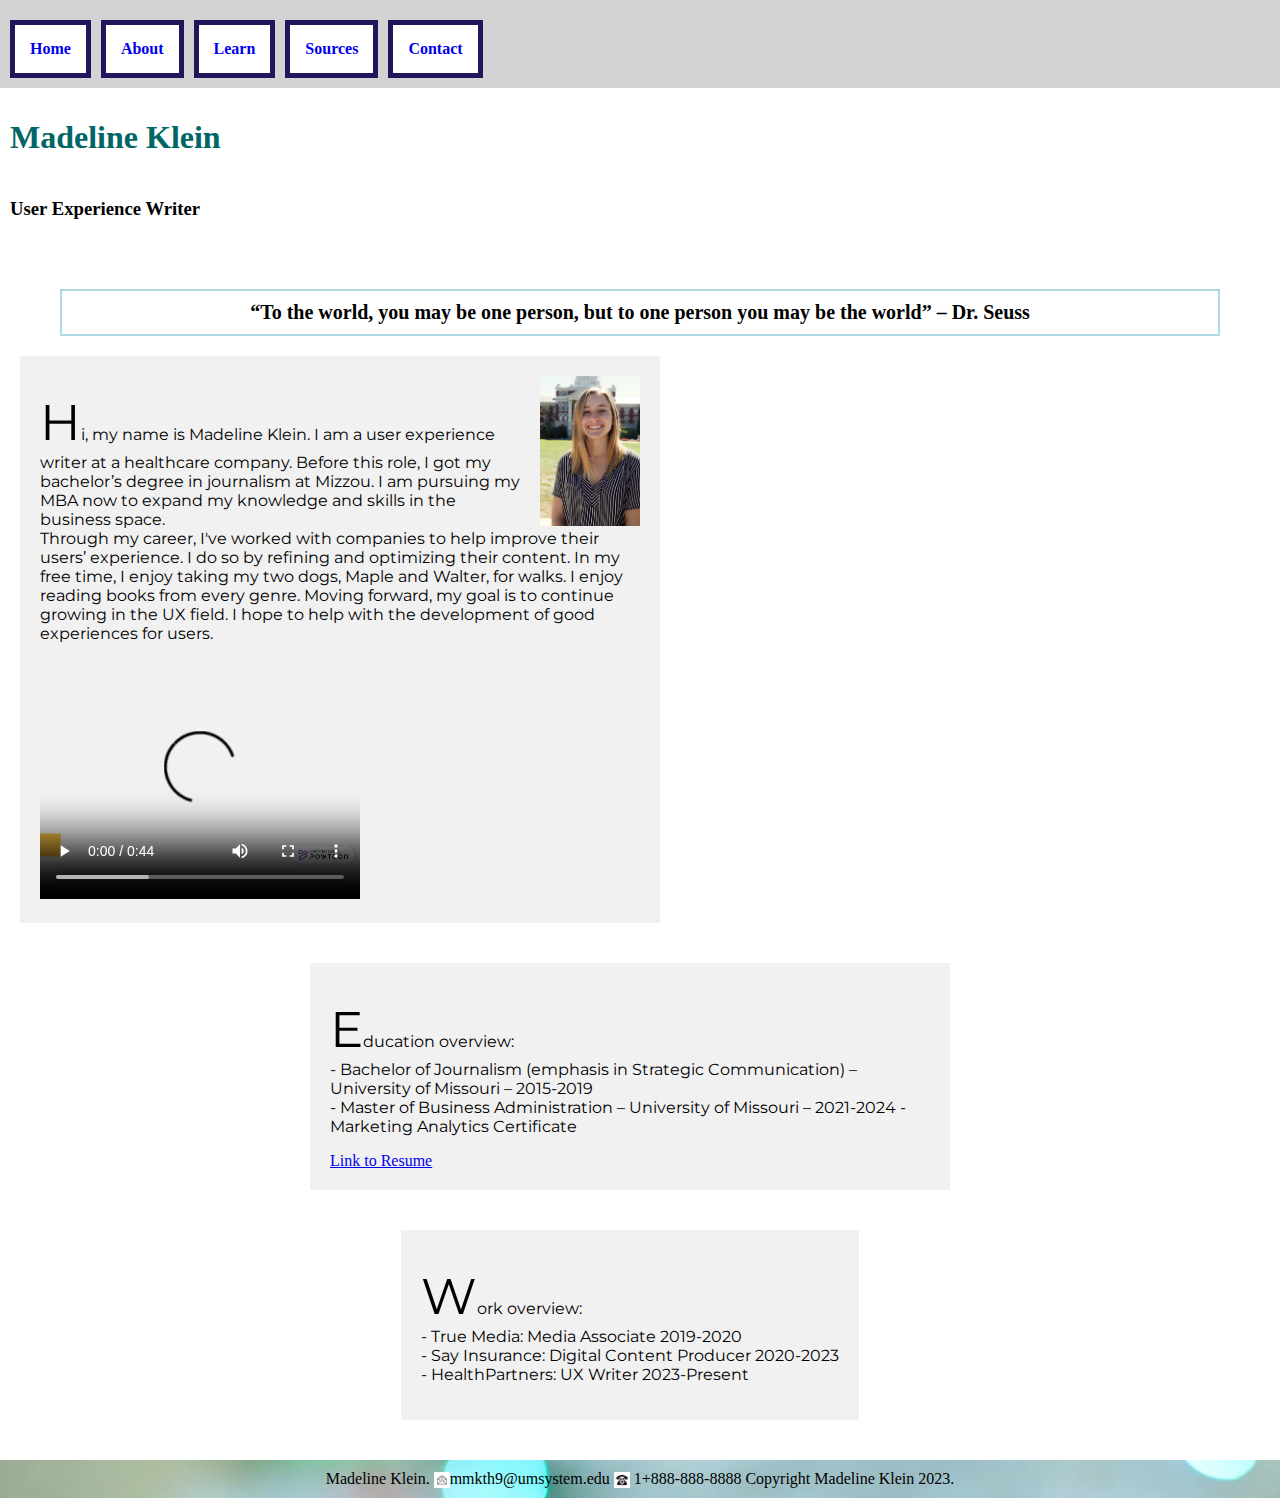
<file: about.html>
<!DOCTYPE html>
<html lang="en-US">
<head>
    <!--
    *****************************************************************************
    Title:  About Page
    Use:  To inform users more about me, the author of the page.
    Author:  Madeline Klein
    School/Term:  University of Missouri, Summer 2024
    Developed: June 16, 2023
    Tested:  June 16, 2023; Passed on Firefox and Chrome browsers.
    ******************************************************************************
    -->
    <meta charset="utf-8">
    <meta name="viewport" content="width=device-width, initial-scale=1.0">
    <title>About Page</title>
    <link rel="stylesheet" href="style.css">
    <link rel="stylesheet" href="nav.css">
    <style>
         @media print {
        *{
            background: transparent !important; 
            color: #000000 !important;
            box-shadow: none !important;
            text-shadow: none !important;
        }
        p::first-letter {
                font-size: 10px;
        }
        .h1 {
                margin-bottom: 0;
                padding: 0px;
        }
        .h3{
            margin-bottom: 0;
                padding: 0px;
        }
        .nav {
            display: none;
        }
        .header {
            margin-bottom: 0;
            border: none;
            text-align: center;
        }
        a[href^="http:"] ::after {
            content: " [" attr(href) "]";
            color: blue;
        }
        @page {
            margin: 1in;
        }
        .blockquote-box {
            margin-bottom: 0;
            font-size: 10px;
            padding: 0px;
        }
        .textbox {
            margin-bottom: 0px;
            font-size: 10px;
        }
        .aboutleft-content {
            padding: 5px;
            font-size: 10px;
        }
        .aboutright-content {
            padding: 0px;
        }
        .footer{
            padding: 0px;
        }
        .aboutcontainer {
            padding: 0px;
            margin-bottom: 0px;
        }
            body{
                padding: 0px;
            }
            .content{
                display: block;
                margin-bottom: 0px;
            }
            .textbox {
                margin-bottom: 0px;
            }
        }
        @media (min-width: 768px) {
            .column {
                display: flex;
                flex-wrap: wrap;
            }
            .column .content {
                flex: 1;
                margin-right: 20px;
                margin-bottom: 20px;
            }
            .aboutleft-content img {
    float: right;
    margin-left: 10px;
    height: 150px;
    clear: none;
  }
        }
        .aboutcontainer {
    display: flex;
    flex-direction: column;
    min-height: 100vh;
}
.aboutleft-content {
    background-color: #f1f1f1;
    padding: 20px;
    max-width: 600px;
    font-size: 16px;
}

.aboutright-content {
    background-color: #f1f1f1;
    padding: 10px;
    grid-column: 2;
}

.blockquote-box {
    border: 2px solid lightblue;
    font-weight: bold;
    font-size: 20px;
    text-align: center;
    padding: 10px;
    margin-bottom: 20px;
}
    </style>
</head>
<body>
<div class="aboutcontainer">
    <nav>
        <ul>
            <li><a href="index.html">Home</a></li>
            <li><a href="about.html">About</a></li>
            <li>
                <a href="learn.html">Learn</a>
                <ul>
                    <li><a href="learn.html#box1">UX Writing Basics</a></li>
                    <li><a href="learn.html#box2">Implement UX Writing on Your Team</a></li>           
                    <li><a href="learn.html#box3">Pillars of UX Content</a></li>
                </ul>
            </li>
            <li><a href="reflection.html">Sources</a></li>
            <li><a href="contact.html">Contact</a></li>
        </ul>
    </nav>
    <header>
        <h1>Madeline Klein</h1>
        <h3>User Experience Writer</h3>
    </header>
    <div class="content">
        <main>
            <blockquote class="blockquote-box">“To the world, you may be one person, but to one person you may be the world” – Dr. Seuss</blockquote>
            <div class="aboutleft-content">
                <img src="headshot2.JPG" alt="Headshot" style="float: right; margin-left: 10px; height: 150px;">
                <p>
                    Hi, my name is Madeline Klein.
                    I am a user experience writer at a healthcare company. Before this role, I got my bachelor’s degree in journalism at Mizzou. I am pursuing my MBA now to expand my knowledge and skills in the business space.
                    <br>
                    Through my career, I've worked with companies to help improve their users’ experience. I do so by refining and optimizing their content. In my free time, I enjoy taking my two dogs, Maple and Walter, for walks. I enjoy reading books from every genre. Moving forward, my goal is to continue growing in the UX field. I hope to help with the development of good experiences for users.
                </p>
                <video width="320" height="240" controls>
                    <source src="Meet Maddie.mp4" type="video/mp4">
                  Your browser does not support the video tag.
                  </video>
            </div>
        </main>
    </div>
    <div class="column">
        <div class="content">
            <div class="textbox">
                <p>
                    Education overview:
                    <br>
                    - Bachelor of Journalism (emphasis in Strategic Communication) – University of Missouri – 2015-2019
                    <br>
                    - Master of Business Administration – University of Missouri – 2021-2024 - Marketing Analytics Certificate
                </p>
                <a href="/resume.pdf">Link to Resume</a>
            </div>
        </div>
        <div class="content">
            <div class="textbox">
                <p>
                    Work overview:
                    <br>
                    - True Media: Media Associate 2019-2020
                    <br>
                    - Say Insurance: Digital Content Producer 2020-2023
                    <br>
                    - HealthPartners: UX Writer 2023-Present
                </p>
            </div>
        </div>
    </div>
</div>
<footer class="footer">
    Madeline Klein. <img class="emailicon" src="email.jpg" alt="email icon">mmkth9@umsystem.edu <img class="phone" src="phone.jpg" alt="phone icon"> 1+888-888-8888 Copyright Madeline Klein 2023. 
</footer>
<script>
    function scrollToBox(boxNumber) {
        const boxes = document.getElementsByClassName('box');
        if (boxNumber >= 1 && boxNumber <= boxes.length) {
            boxes[boxNumber - 1].scrollIntoView({ behavior: 'smooth' });
        }
    }
</script>
</body>
</html>
</file>
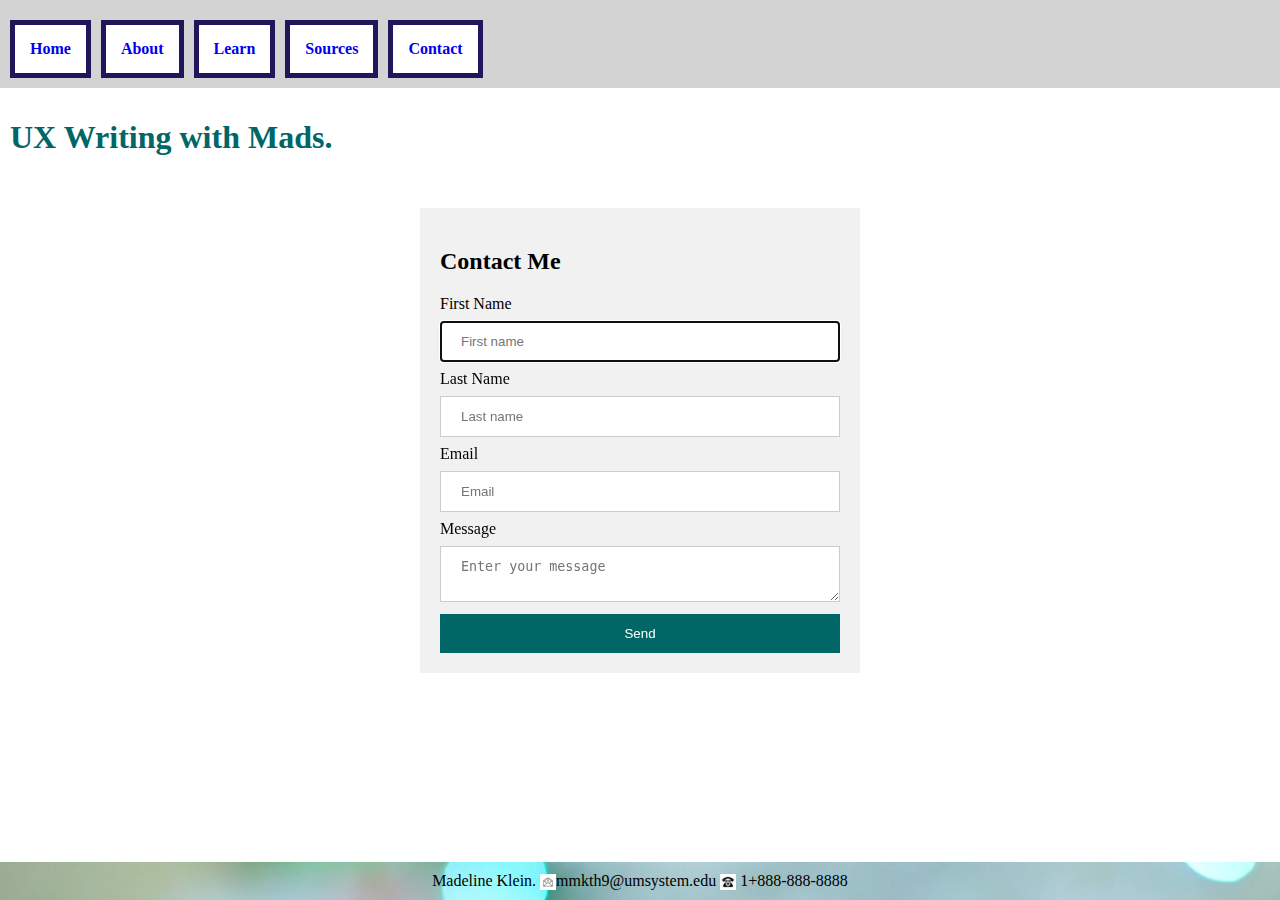
<file: contact.html>
<!DOCTYPE html>
<html lang="en-US">
<head>
    <!--
*****************************************************************************
Title:  Contact Page
Use:  To provide contact information.
Author:  Madeline Klein
School/Term:  University of Missouri, Summer 2024
Developed: June 16, 2023
Tested:  June 16, 2023; Passed on Firefox and Chrome browsers.
******************************************************************************
-->
    <meta charset="utf-8">
    <title>Contact Page</title>
    <link rel="stylesheet" href="style.css">
    <link rel="stylesheet" href="nav.css">
    <style>
        .form-container {
            max-width: 400px;
            margin: 0 auto;
            padding: 20px;
            background-color: #f1f1f1;
        }

        .form-container input[type="text"],
        .form-container input[type="email"],
        .form-container textarea {
            width: 100%;
            padding: 12px 20px;
            margin: 8px 0;
            display: inline-block;
            border: 1px solid #ccc;
            box-sizing: border-box;
        }

        .form-container input[type="submit"] {
            background-color: #006666;
            color: white;
            padding: 12px 20px;
            border: none;
            cursor: pointer;
            width: 100%;
        }

        .form-container input[type="submit"]:hover {
            background-color: #499999;
        }

        .form-submitted-banner {
            display: none;
            background-color: #BFE3B4;
            color: white;
            padding: 10px;
            margin-bottom: 20px;
            text-align: center;
        }

        .form-submitted {
            display: block !important;
        }

        @media (max-width: 768px) {
            .form-container {
                max-width: 100%;
            }
        }
    </style>
</head>
<body>
    <nav>
        <ul>
            <li><a href="index.html">Home</a></li>
            <li><a href="about.html">About</a></li>
            <li>
                <a href="learn.html">Learn</a>
                <ul>
                    <li><a href="learn.html#box1">UX Writing Basics</a></li>
                    <li><a href="learn.html#box2">Implement UX Writing on Your Team</a></li>           
                    <li><a href="learn.html#box3">Pillars of UX Content</a></li>
                </ul>
            </li>
            <li><a href="reflection.html">Sources</a></li>
            <li><a href="contact.html">Contact</a></li>
        </ul>
    </nav>
    <header>
        <h1>UX Writing with Mads.</h1>
    </header>
    <main>
        <div class="form-container">
            <div id="form-submitted-banner" class="form-submitted-banner">Form submitted successfully!</div>
            <h2>Contact Me</h2>
            <form id="contact-form" action="mailto:mmkth9@umsystem.edu?Subject=Educational%20Website%20Contact" method="post" enctype="text/plain">

                
                <label for="first-name">First Name</label>
                <input type="text" id="first-name" name="first-name" placeholder="First name" required>

                <label for="last-name">Last Name</label>
                <input type="text" id="last-name" name="last-name" placeholder="Last name" required>

                <label for="email">Email</label>
                <input type="email" id="email" name="email" placeholder="Email" required>

                <label for="message">Message</label>
                <textarea id="message" name="message" placeholder="Enter your message" required></textarea>

                <input type="submit" value="Send">
            </form>
        </div>
    </main>
    <footer class="footer">
        Madeline Klein. <img class="emailicon" src="email.jpg" alt="email icon">mmkth9@umsystem.edu <img class="phone" src="phone.jpg" alt="phone icon"> 1+888-888-8888
    </footer>
    <script>
        function scrollToBox(boxNumber) {
            const boxes = document.getElementsByClassName('box');
            if (boxNumber >= 1 && boxNumber <= boxes.length) {
                boxes[boxNumber - 1].scrollIntoView({ behavior: 'smooth' });
            }
        }
        window.onload = function() {
            document.getElementById('first-name').focus();
        };
        document.getElementById('contact-form').addEventListener('submit', function(event) {
            event.preventDefault();
            document.getElementById('form-submitted-banner').classList.add('form-submitted');
            this.submit();
        });
    </script>
</body>
</html>
</file>
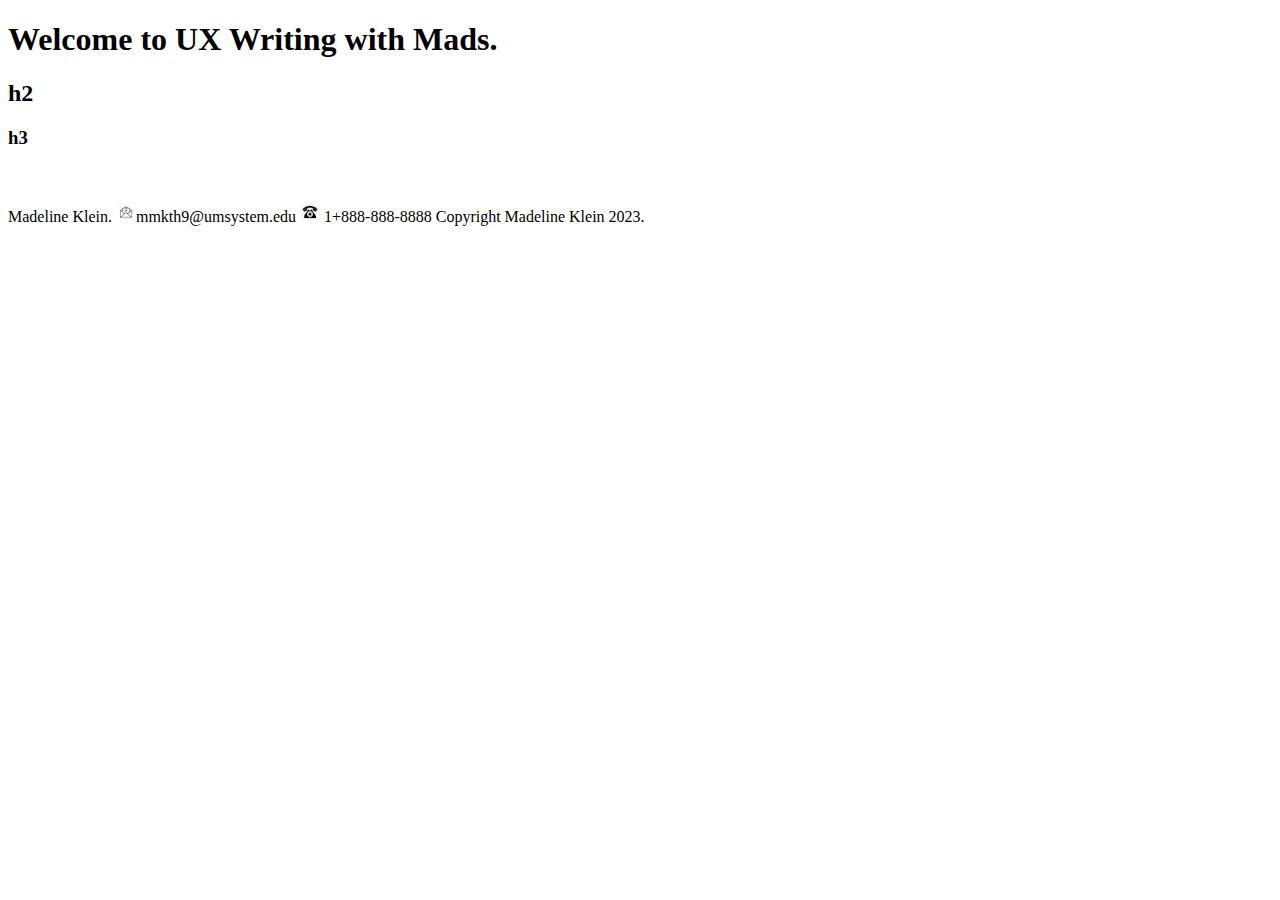
<file: Klein_Template.html>
<!DOCTYPE html>
<html lang="en-US">
<head>
        <!--
    *****************************************************************************
    Title:  Home Page
    Use:  To give a high-level overview of this website and introduce users to content. 
    Author:  Madeline Klein
    School/Term:  University of Missouri, Summer 2024
    Developed: June 16, 2023
    Tested:  June 16, 2023; Passed on Firefox and Chrome browsers.
    ******************************************************************************
    -->
               <meta charset="utf-8">
               <title>Page Title</title>
</head>
    <nav></nav>
        <header>
    <h1>Welcome to UX Writing with Mads.</h1>
    </header>
    <h2>h2</h2> 
    <h3>h3</h3>
    <main>
    <p>

    <br>
    
    </p>
    <footer>Madeline Klein. <img class="emailicon" src="email.jpg" alt="email icon">mmkth9@umsystem.edu <img class="phone" src="phone.jpg" alt="phone icon"> 1+888-888-8888 Copyright Madeline Klein 2023. 
    </footer>
    </main>
    </body>
    </html>
</file>
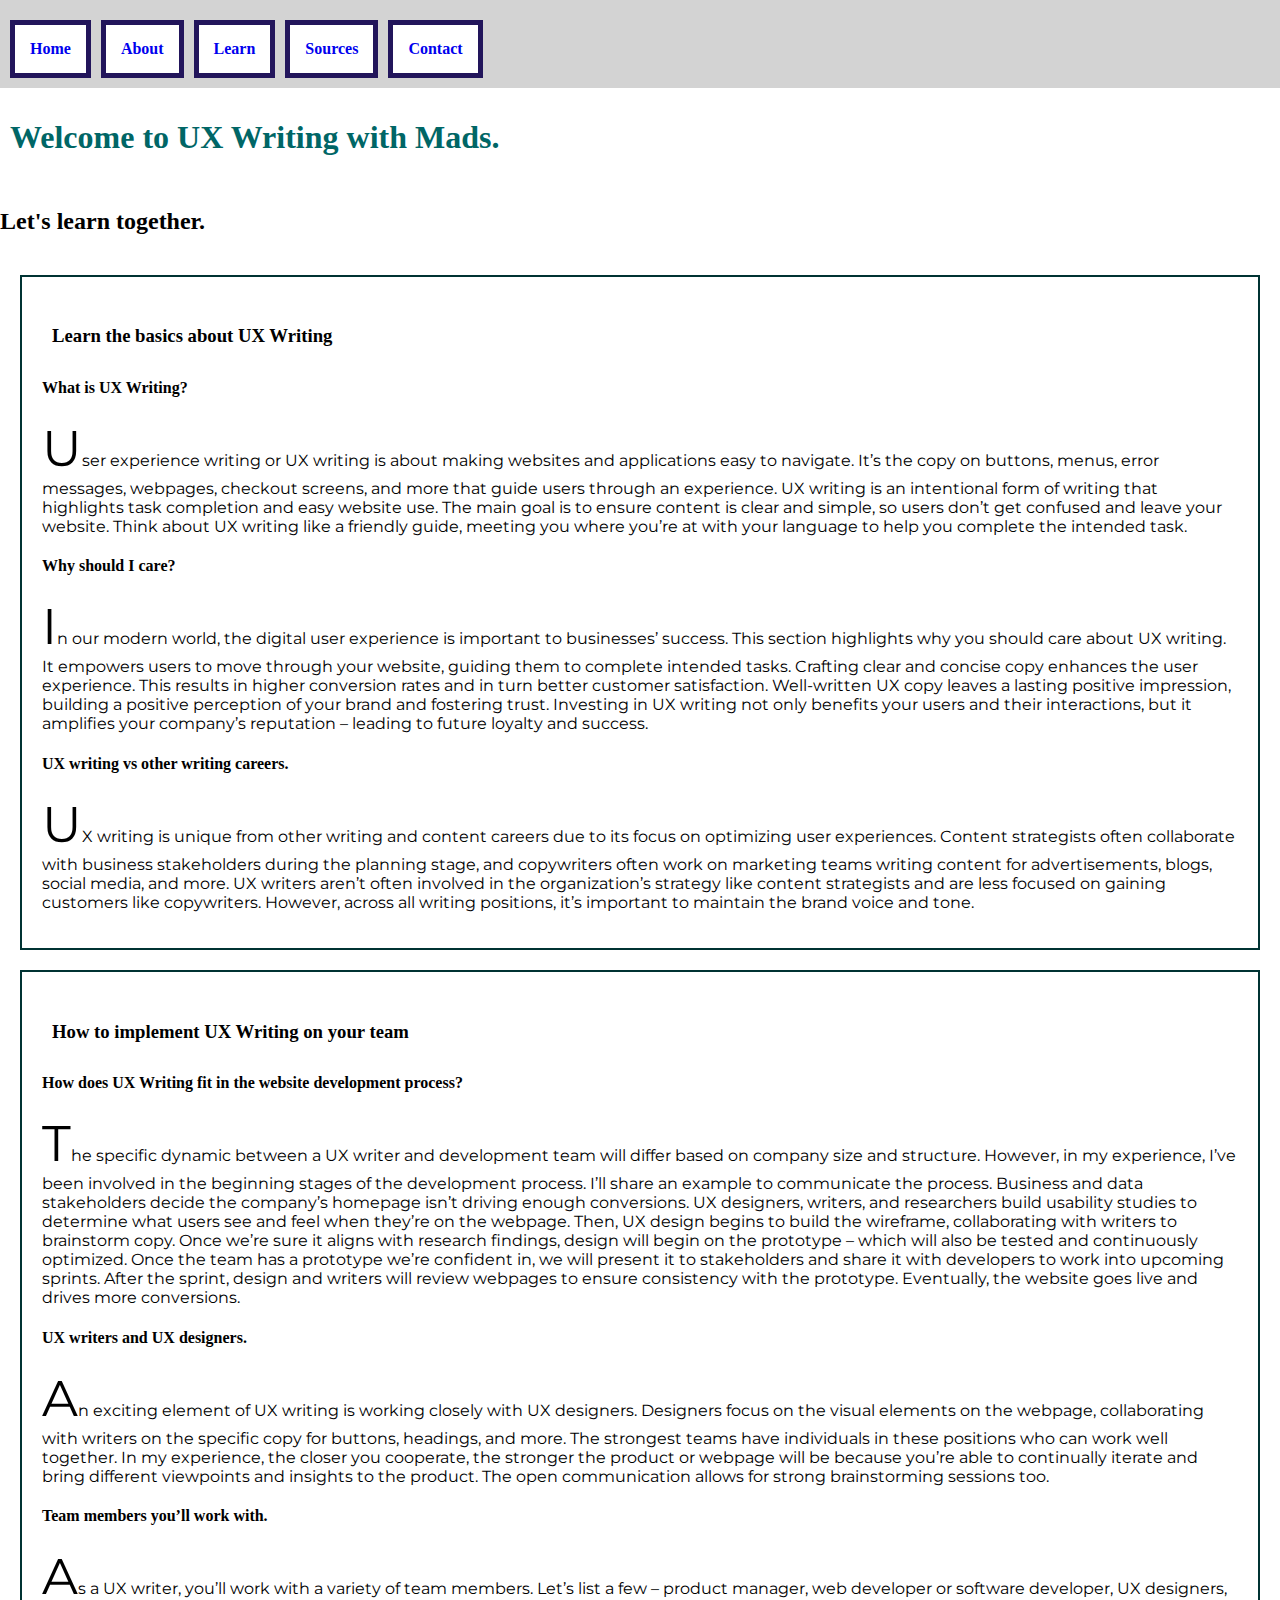
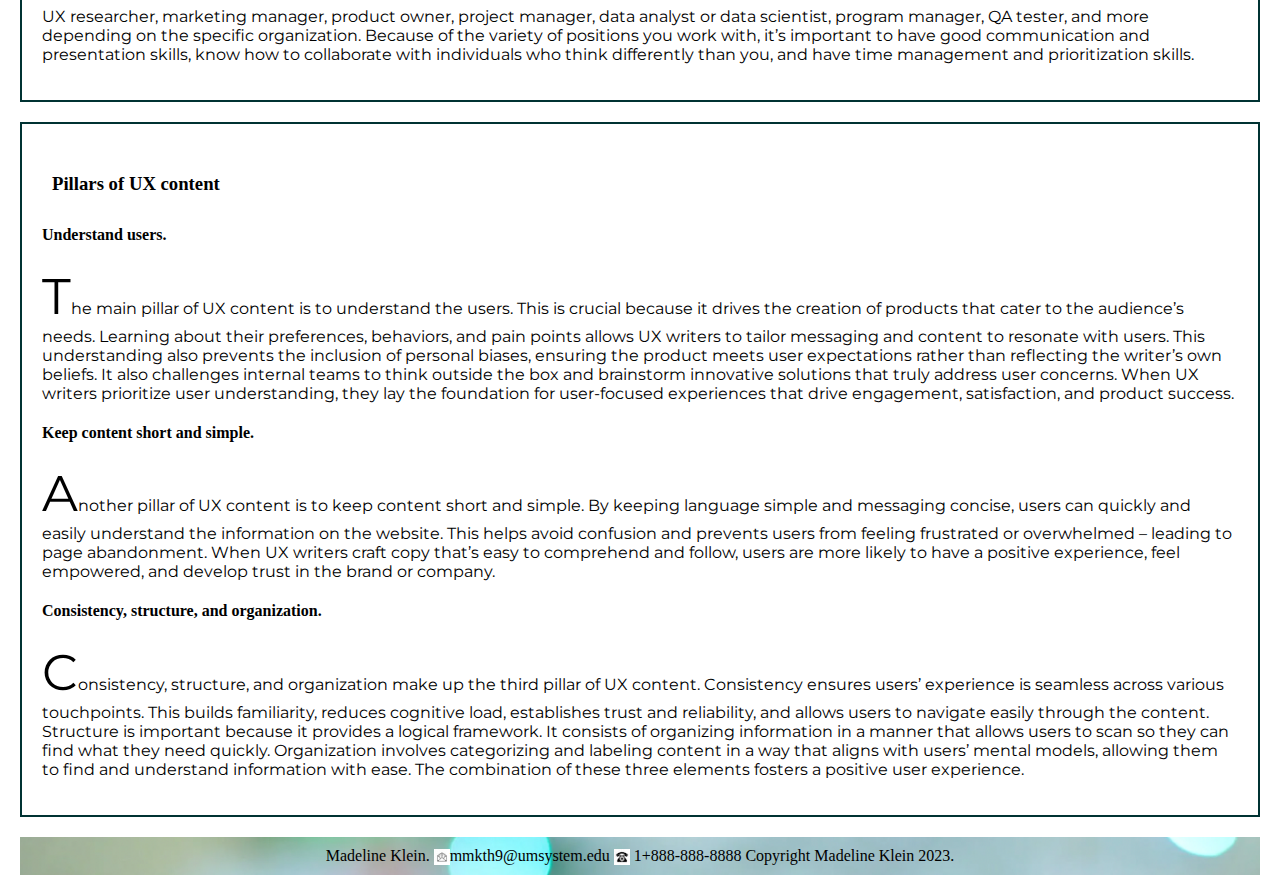
<file: learn.html>
<!DOCTYPE html>
<html lang="en-US">
<head>
    <!--
*****************************************************************************
Title: Learn
Use:  To teach users about UX writing concepts. 
Author:  Madeline Klein
School/Term:  University of Missouri, Summer 2024
Developed: June 29, 2023
Tested:  June 29, 2023; Passed on Firefox and Chrome browsers.
******************************************************************************
-->
    <meta charset="utf-8">
    <meta name="viewport" content="width=device-width, initial-scale=1.0">
    <title>Learn</title>
    <link rel="stylesheet" href="style.css">
    <link rel="stylesheet" href="nav.css">

    <style>
        .box {
            border: 2px solid #003333;
            fill: #1B729D;
            padding: 20px;
            margin-bottom: 20px;
        }
    </style>
</head>
<body>
    <nav>
        <ul>
            <li><a href="index.html">Home</a></li>
            <li><a href="about.html">About</a></li>
            <li>
                <a href="learn.html">Learn</a>
                <ul>
                    <li><a href="javascript:void(0)" onclick="scrollToBox(1)">UX Writing Basics</a></li>
                    <li><a href="javascript:void(0)" onclick="scrollToBox(2)">Implement UX Writing on Your Team</a></li>
                    <li><a href="javascript:void(0)" onclick="scrollToBox(3)">Pillars of UX Content</a>
                    </li>
                </ul>
            </li>
            <li><a href="reflection.html">Sources</a></li>
            <li><a href="contact.html">Contact</a></li>
        </ul>
    </nav>
    <header>
        <h1>Welcome to UX Writing with Mads.</h1>
    </header>
    <h2>Let's learn together.</h2>
    <main>
        <div class="box" id ="box1">
            <h3>Learn the basics about UX Writing</h3>
            <h4>What is UX Writing?</h4>
            <p>User experience writing or UX writing is about making websites and applications easy to navigate. It’s the copy on buttons, menus, error messages, webpages, checkout screens, and more that guide users through an experience. UX writing is an intentional form of writing that highlights task completion and easy website use. The main goal is to ensure content is clear and simple, so users don’t get confused and leave your website. Think about UX writing like a friendly guide, meeting you where you’re at with your language to help you complete the intended task.</p>
            <h4>Why should I care?</h4>
            <p>In our modern world, the digital user experience is important to businesses’ success. This section highlights why you should care about UX writing. It empowers users to move through your website, guiding them to complete intended tasks. Crafting clear and concise copy enhances the user experience. This results in higher conversion rates and in turn better customer satisfaction. Well-written UX copy leaves a lasting positive impression, building a positive perception of your brand and fostering trust. Investing in UX writing not only benefits your users and their interactions, but it amplifies your company’s reputation – leading to future loyalty and success.</p>
            <h4>UX writing vs other writing careers.</h4>
            <p>UX writing is unique from other writing and content careers due to its focus on optimizing user experiences. Content strategists often collaborate with business stakeholders during the planning stage, and copywriters often work on marketing teams writing content for advertisements, blogs, social media, and more. UX writers aren’t often involved in the organization’s strategy like content strategists and are less focused on gaining customers like copywriters. However, across all writing positions, it’s important to maintain the brand voice and tone.</p>
        </div>

        <div class="box" id ="box2">
            <h3>How to implement UX Writing on your team</h3>
            <h4>How does UX Writing fit in the website development process?</h4>
            <p>The specific dynamic between a UX writer and development team will differ based on company size and structure. However, in my experience, I’ve been involved in the beginning stages of the development process. I’ll share an example to communicate the process. Business and data stakeholders decide the company’s homepage isn’t driving enough conversions. UX designers, writers, and researchers build usability studies to determine what users see and feel when they’re on the webpage. Then, UX design begins to build the wireframe, collaborating with writers to brainstorm copy. Once we’re sure it aligns with research findings, design will begin on the prototype – which will also be tested and continuously optimized. Once the team has a prototype we’re confident in, we will present it to stakeholders and share it with developers to work into upcoming sprints. After the sprint, design and writers will review webpages to ensure consistency with the prototype. Eventually, the website goes live and drives more conversions.</p>
            <h4>UX writers and UX designers.</h4>
            <p>An exciting element of UX writing is working closely with UX designers. Designers focus on the visual elements on the webpage, collaborating with writers on the specific copy for buttons, headings, and more. The strongest teams have individuals in these positions who can work well together. In my experience, the closer you cooperate, the stronger the product or webpage will be because you’re able to continually iterate and bring different viewpoints and insights to the product. The open communication allows for strong brainstorming sessions too.</p>
            <h4>Team members you’ll work with.</h4>
            <p>As a UX writer, you’ll work with a variety of team members. Let’s list a few – product manager, web developer or software developer, UX designers, UX researcher, marketing manager, product owner, project manager, data analyst or data scientist, program manager, QA tester, and more depending on the specific organization. Because of the variety of positions you work with, it’s important to have good communication and presentation skills, know how to collaborate with individuals who think differently than you, and have time management and prioritization skills.</p>
        </div>

        <div class="box" id ="box3">
            <h3>Pillars of UX content</h3>
            <h4>Understand users.</h4>
            <p>The main pillar of UX content is to understand the users. This is crucial because it drives the creation of products that cater to the audience’s needs. Learning about their preferences, behaviors, and pain points allows UX writers to tailor messaging and content to resonate with users. This understanding also prevents the inclusion of personal biases, ensuring the product meets user expectations rather than reflecting the writer’s own beliefs. It also challenges internal teams to think outside the box and brainstorm innovative solutions that truly address user concerns. When UX writers prioritize user understanding, they lay the foundation for user-focused experiences that drive engagement, satisfaction, and product success.</p>
            <h4>Keep content short and simple.</h4>
            <p>Another pillar of UX content is to keep content short and simple. By keeping language simple and messaging concise, users can quickly and easily understand the information on the website. This helps avoid confusion and prevents users from feeling frustrated or overwhelmed – leading to page abandonment. When UX writers craft copy that’s easy to comprehend and follow, users are more likely to have a positive experience, feel empowered, and develop trust in the brand or company.</p>
            <h4>Consistency, structure, and organization.</h4>
            <p>Consistency, structure, and organization make up the third pillar of UX content. Consistency ensures users’ experience is seamless across various touchpoints. This builds familiarity, reduces cognitive load, establishes trust and reliability, and allows users to navigate easily through the content. Structure is important because it provides a logical framework. It consists of organizing information in a manner that allows users to scan so they can find what they need quickly. Organization involves categorizing and labeling content in a way that aligns with users’ mental models, allowing them to find and understand information with ease. The combination of these three elements fosters a positive user experience.</p>
        </div>

        <footer>Madeline Klein. <img class="emailicon" src="email.jpg" alt="email icon">mmkth9@umsystem.edu <img class="phone" src="phone.jpg" alt="phone icon"> 1+888-888-8888 Copyright Madeline Klein 2023. </footer>
    </main>
    <script>
        function scrollToBox(boxNumber) {
            const boxes = document.getElementsByClassName('box');
            if (boxNumber >= 1 && boxNumber <= boxes.length) {
                boxes[boxNumber - 1].scrollIntoView({ behavior: 'smooth' });
            }
        }
    </script>
</body>
</html>
</file>
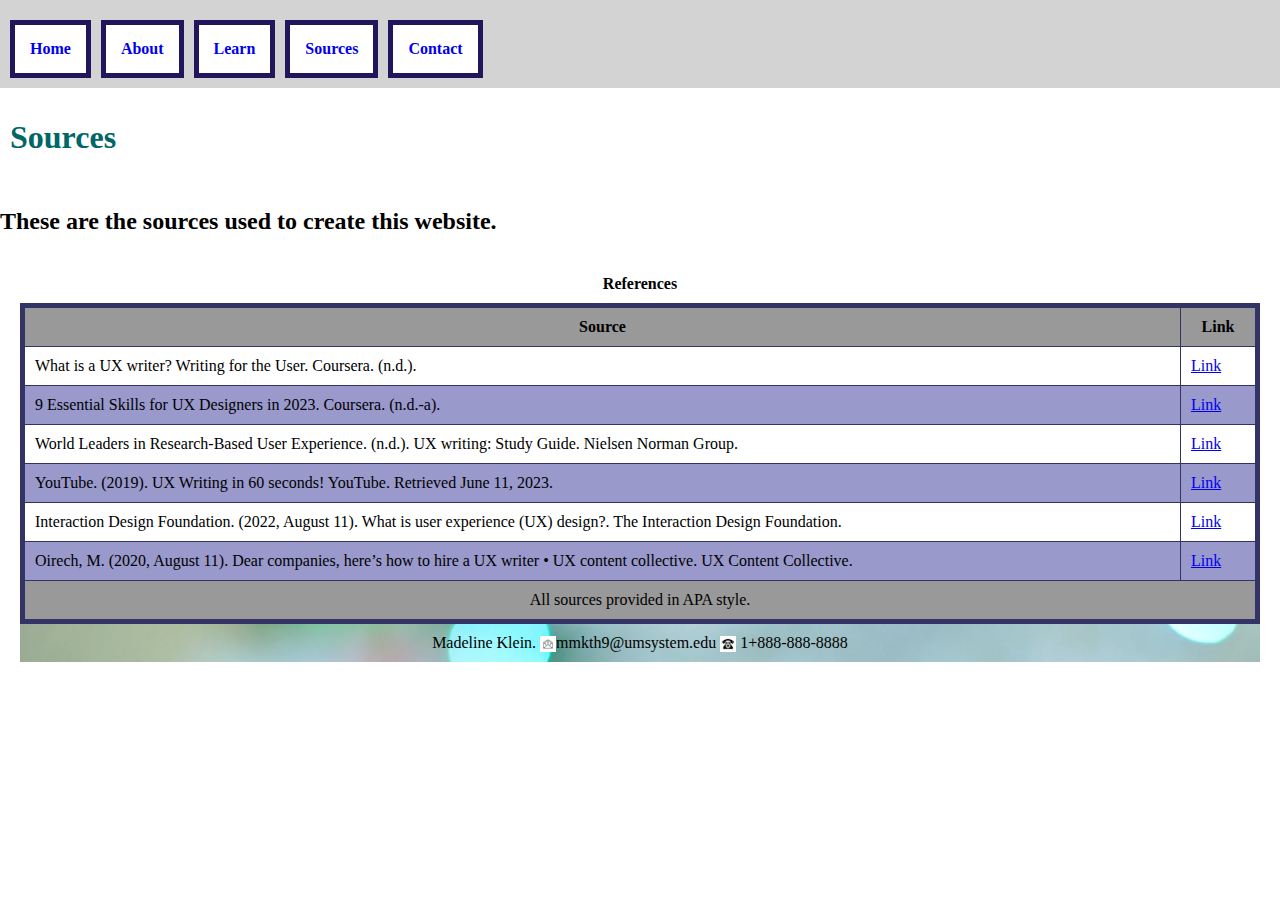
<file: reflection.html>
<!DOCTYPE html>
<html lang="en-US">
<head>
    <!--
*****************************************************************************
Title:  References Page
Use:  To cite source content. 
Author:  Madeline Klein
School/Term:  University of Missouri, Summer 2024
Developed: July 2, 2023
Tested:  July 2, 2023; Passed on Firefox and Chrome browsers.
******************************************************************************
-->
    <meta charset="utf-8">
    <meta name="viewport" content="width=device-width, initial-scale=1.0">
    <title>References Page</title>
    <link rel="stylesheet" href="style.css">
    <link rel="stylesheet" href="nav.css">
   
    <style>
        table {
            width: 100%;
            border-collapse: collapse;
            border: 5px solid #333366;
        }

        th, td {
            padding: 10px;
            border: 1px solid #333366;
        }

        th {
            background-color: #999999;
        }

        tr:nth-child(even) {
            background-color: #9999cc;
        }

        caption {
            font-weight: bold;
            margin-bottom: 10px;
        }

        @media (max-width: 768px) {
            table {
                width: 100%;
                max-width: 400px;
            }
        }
    </style>
</head>
<body>
    <nav>
        <ul>
            <li><a href="index.html">Home</a></li>
            <li><a href="about.html">About</a></li>
            <li>
                <a href="learn.html">Learn</a>
                <ul>
                    <li><a href="learn.html#box1">UX Writing Basics</a></li>
                    <li><a href="learn.html#box2">Implement UX Writing on Your Team</a></li>           
                    <li><a href="learn.html#box3">Pillars of UX Content</a></li>
                </ul>
            </li>
            <li><a href="reflection.html">Sources</a></li>
            <li><a href="contact.html">Contact</a></li>
        </ul>
    </nav>
    <header>
        <h1>Sources</h1>
    </header>
    <h2>These are the sources used to create this website.</h2>
    <main>
        <table>
            <caption>References</caption>
            <thead>
                <tr>
                    <th>Source</th>
                    <th>Link</th>
                </tr>
            </thead>
            <tbody>
                <tr>
                    <td>What is a UX writer? Writing for the User. Coursera. (n.d.).</td>
                    <td><a href="https://www.coursera.org/articles/whats-a-ux-writer">Link</a></td>
                </tr>
                <tr>
                    <td>9 Essential Skills for UX Designers in 2023. Coursera. (n.d.-a).</td>
                    <td><a href="https://www.coursera.org/articles/essential-skills-for-ux-designers">Link</a></td>
                </tr>
                <tr>
                    <td>World Leaders in Research-Based User Experience. (n.d.). UX writing: Study Guide. Nielsen Norman Group.</td>
                    <td><a href="https://www.nngroup.com/articles/ux-writing-study-guide/">Link</a></td>
                </tr>
                <tr>
                    <td>YouTube. (2019). UX Writing in 60 seconds! YouTube. Retrieved June 11, 2023.</td>
                    <td><a href="https://www.youtube.com/watch?v=t5Dq6GnQwTo">Link</a></td>
                </tr>
                <tr>
                    <td>Interaction Design Foundation. (2022, August 11). What is user experience (UX) design?. The Interaction Design Foundation.</td>
                    <td><a href="https://www.interaction-design.org/literature/topics/ux-design">Link</a></td>
                </tr>
                <tr>
                    <td>Oirech, M. (2020, August 11). Dear companies, here’s how to hire a UX writer • UX content collective. UX Content Collective.</td>
                    <td><a href="https://uxcontent.com/dear-companies-heres-how-to-hire-a-ux-writer/">Link</a></td>
                </tr>
                <tr>
                    <td colspan="2" style="background-color: #999999; color: black; text-align: center;">All sources provided in APA style.</td>
                </tr>
            </tbody>
        </table>
        <footer>Madeline Klein. <img class="emailicon" src="email.jpg" alt="email icon">mmkth9@umsystem.edu <img class="phone" src="phone.jpg" alt="phone icon"> 1+888-888-8888</footer>
    </main>
    <script>
        function scrollToBox(boxNumber) {
            const boxes = document.getElementsByClassName('box');
            if (boxNumber >= 1 && boxNumber <= boxes.length) {
                boxes[boxNumber - 1].scrollIntoView({ behavior: 'smooth' });
            }
        }
    </script>
</body>
</html>
</file>
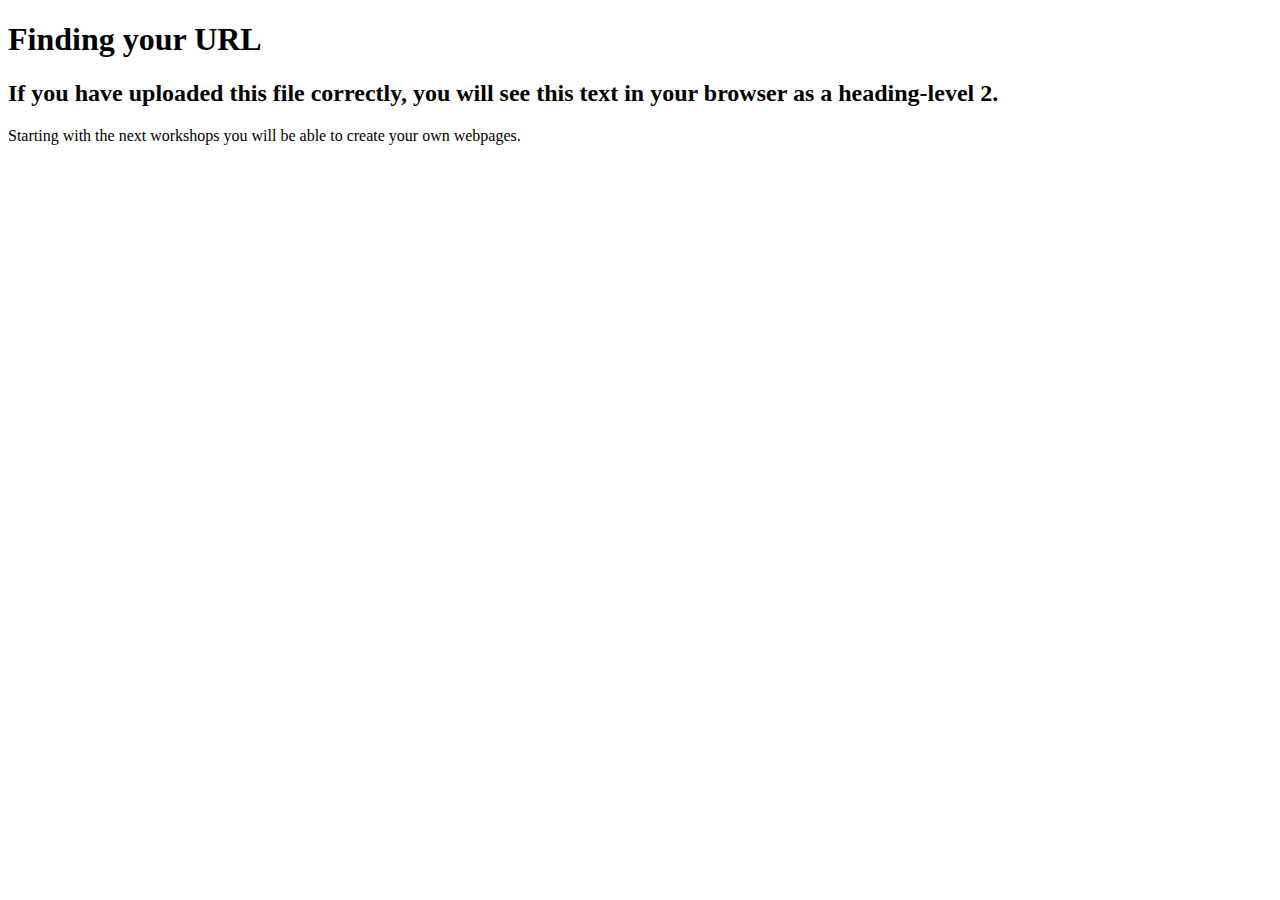
<file: test.html>
<!DOCTYPE html>
<html>
    
    <head>
        <meta charset="utf-8">
       <title>Finding Your URL</title>
        <meta name="description" content="Finding your URL in GitHub">
    </head>
    <body>
        
        <h1>Finding your URL</h1>
        <h2>If you have uploaded this file correctly, you will see this text in your browser as a heading-level 2.</h2>
        
        <p>
            Starting with the next workshops you will be able to create your own webpages.
        </p>
        
    
    </body>
</html>
</file>
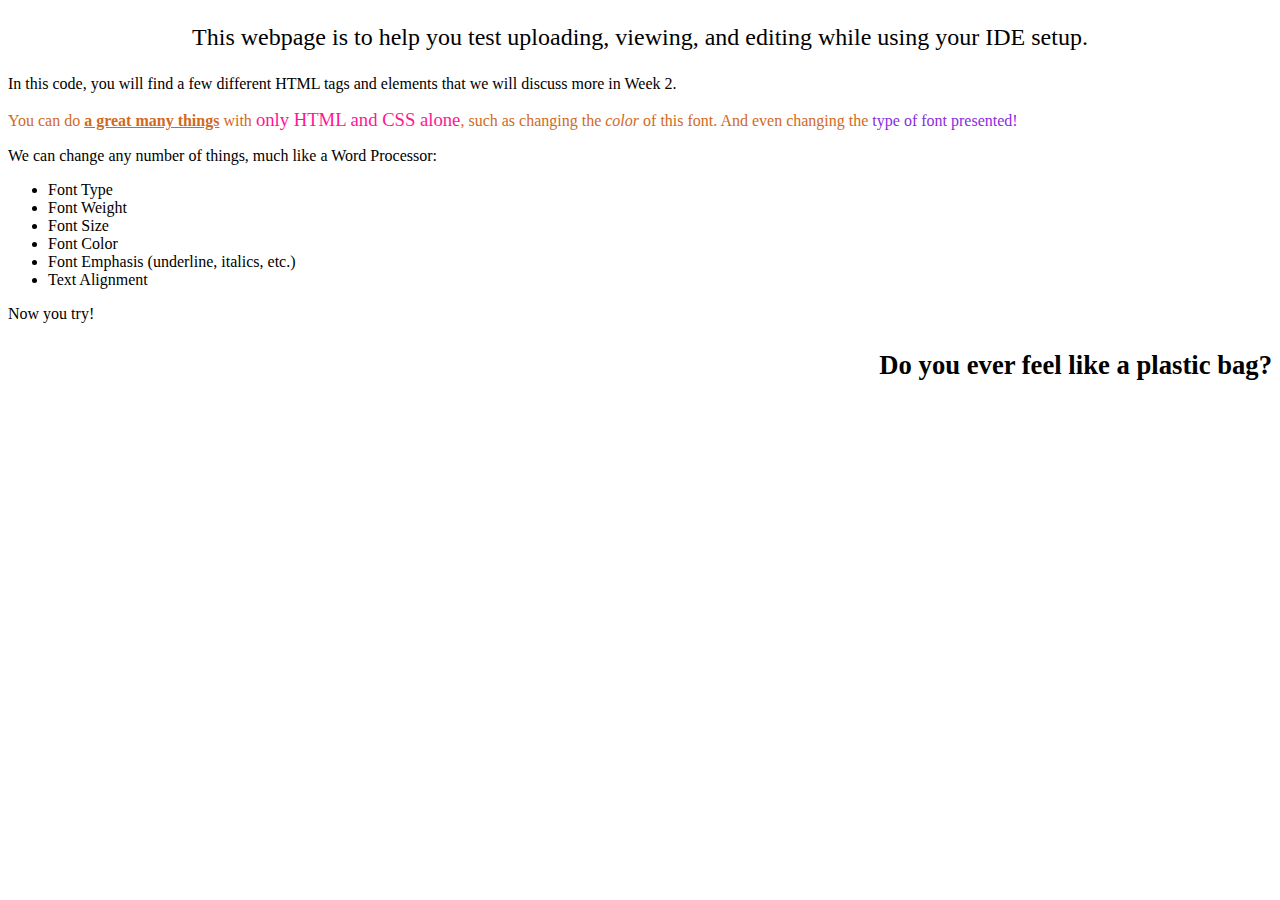
<file: islt_7310/webpageTest.html>
<!DOCTYPE html>
<html lang="en-US">
<head>
    <title>testing your website</title>
    <meta charset="utf-8">
</head>
<body>
<p style="text-align: center; font-size: 18pt;">This webpage is to help you test uploading, viewing, and editing while using your IDE setup.</p>
    
<p>In this code, you will find a few different HTML tags and elements that we will discuss more in Week 2.</p>
    <p style="color:chocolate;">You can do <span style="font-weight: 600; text-decoration: underline;"> a great many things</span> with <span style="font-size: 14pt; color: deeppink;">only HTML and CSS alone</span>, such as changing the <em>color</em> of this font. And even changing the <span style="font-family: cursive; color:blueviolet;"> type of font presented!</span></p>
    <p>We can change any number of things, much like a Word Processor:</p>
    <ul>
    <li>Font Type</li>
        <li>Font Weight</li>
        <li>Font Size</li>
        <li>Font Color</li>
        <li>Font Emphasis (underline, italics, etc.)</li>
        <li>Text Alignment</li>
    </ul>
    <p> Now you try! </p>
    <p style="text-align: right; font-weight: bold; font-size: 20pt;"> Do you ever feel like a plastic bag?</p>
    
</body>
</html>
</file>
<file: style.css>
@font-face { 

    font-family: Montserrat; /*this is where we give our font a name so we can use it!*/
    
    src: url("Montserrat-Regular.ttf"); /*remember this is how we link to files in CSS!*/
    
    }
   
h1 {
    color: #006666;
    padding: 10px;
}
h3{
    padding: 10px;
}

p::first-letter {
    font-size: 50px;
}

p:not(:first-child)::first-line {
    text-indent: 1em;
}

p{
font-family: Montserrat;
}

body {
    display: flex;
    flex-direction: column;
    min-height: 100vh;
    margin: 0;
}
.textbox {
    background-color: #f1f1f1;
    padding: 20px;
    margin-bottom: 20px;
    max-width: 600px;
}



.aboutnav {
    grid-row: 1;
    grid-column: 1 / -1;
    padding-bottom: 20px;
}

.header {
    background-color: lightgray;
    padding: 20px;
    text-align: center;
}


.content {
    display: flex;
    justify-content: center;
    margin-bottom: 20px;
}




.column {
    display: flex;
    flex-direction: column;
    align-items: center;
}

main {
    flex: 1;
    padding: 20px;
}

footer {
    background-color: lightgray;
    padding: 10px;
    text-align: center;
    background-image: url(background.jpg);
    background-size: cover;
}

.emailicon,
.phone {
  width: 16px; 
  height: 16px; 
  vertical-align: middle; 
  transition: transform 0.3s ease; 
}

.emailicon:hover,
.phone:hover {
  transform: scale(2.5); 
}


/*
.aboutleft-content {
    background-color: #f1f1f1;
    padding: 20px;
    max-width: 600px;
    font-size: 16px;
}

.aboutright-content {
    background-color: #f1f1f1;
    padding: 10px;
    grid-column: 2;
}

.blockquote-box {
    border: 2px solid lightblue;
    font-weight: bold;
    font-size: 20px;
    text-align: center;
    padding: 10px;
    margin-bottom: 20px;
}
.aboutcontainer {
    display: flex;
    flex-direction: column;
    min-height: 100vh;
}*/
</file>
<file: nav.css>
nav {
    display: flex;
    justify-content: space-between;
    background-color: lightgray;
    padding: 10px;
}

nav ul {
    display: flex;
    list-style-type: none;
    padding: 0;
    margin: 0;
}

nav ul li {
    margin-right: 10px;}

nav > ul li {
    width: 100%; 
    position: relative;
    text-align: center;
    font-weight: bold;
    color: #000000;
    margin-top: 10px;
}

nav a {
    text-decoration: none;
    display: inline-block; 
    border: 5px solid #22155b;
    padding: 15px;
    width: 100%; 
    box-sizing: border-box; 
}

nav a:link {
    background-color: white;
}

nav a:hover, nav a:focus {
    background-color: #00ccff;
}

nav a:active {
    background-color: #0099cc;
}

nav > ul > li ul {
    position: absolute;
    margin-top: 0;
    margin-left: 0;
    display: none;
    z-index: 1;
    width: 100%; 
    padding: 0; 
}

nav > ul > li ul li {
    line-height: 30px; 
    padding: 5px 0;
}

nav ul > li:hover > ul {
    display: block;
}
</file>
